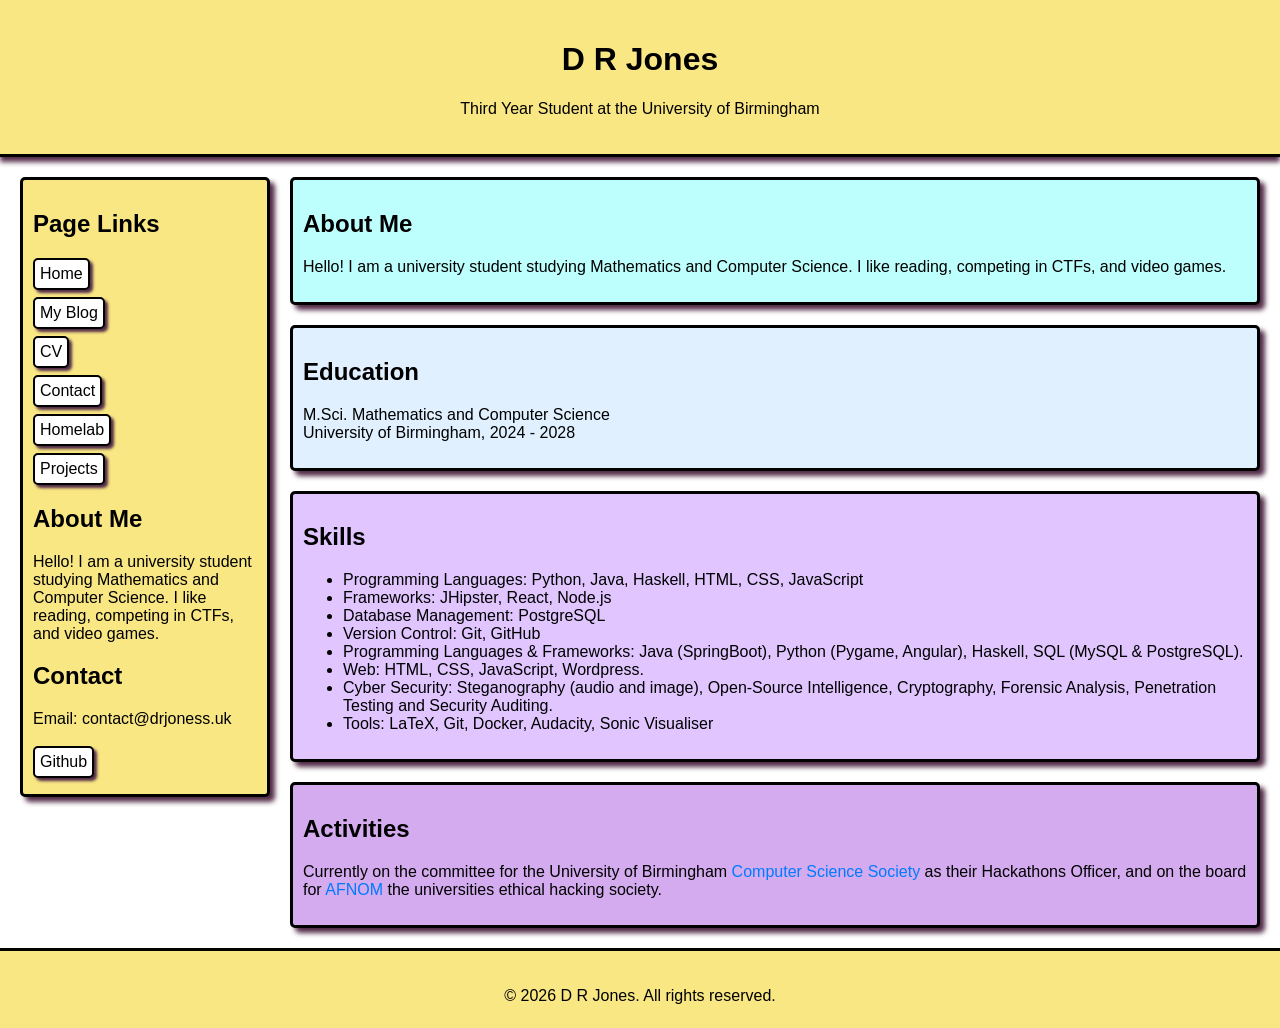
<file: index.html>
<!DOCTYPE html>
<html lang="en">
<head>
    <meta charset="UTF-8">
    <meta name="viewport" content="width=device-width, initial-scale=1.0">
    <link rel="stylesheet" href="styles.css">
    <title>D R Jones: Home</title>
</head>
<body>
    <div id="page-container">
        <header> 
            <h1>D R Jones</h1>
            <p>Third Year Student at the University of Birmingham</p>
        </header>
        <div class="container">
            <div id="links-column-container"></div>
            

            <div class="data-column">
                <div class="data-row">
                    <h2>About Me</h2>
                    <p>Hello! I am a university student studying Mathematics and Computer Science. I like reading, competing in CTFs, and video games.</p>
                </div>
                <div class="data-row">
                    <h2>Education</h2>
                    <p>M.Sci. Mathematics and Computer Science<br>
                    University of Birmingham, 2024 - 2028</p>
                </div>
                <div class="data-row">
                    <h2>Skills</h2>
                    <ul>
                        <li>Programming Languages: Python, Java, Haskell, HTML, CSS, JavaScript</li>
                        <li>Frameworks: JHipster, React, Node.js</li>
                        <li>Database Management: PostgreSQL</li>
                        <li>Version Control: Git, GitHub</li>
                        <li>Programming Languages & Frameworks: Java (SpringBoot), Python (Pygame, Angular), Haskell, SQL (MySQL & PostgreSQL).</li>
                        <li>Web: HTML, CSS, JavaScript, Wordpress.</li>
                        <li>Cyber Security: Steganography (audio and image), Open-Source Intelligence, Cryptography, Forensic Analysis, Penetration
                        Testing and Security Auditing.</li>
                        <li>Tools: LaTeX, Git, Docker, Audacity, Sonic Visualiser</li>
                    </ul>
                </div>
                <div class="data-row">
                    <h2>Activities</h2>
                    <p>Currently on the committee for the University of Birmingham <a href="https://cssbham.com/">Computer Science Society</a> as their Hackathons Officer, and on the board for <a href="https:/afnom.net">AFNOM</a> the universities ethical hacking society.</p>
                </div>
                <!-- Add more data rows as needed -->
            </div>
        </div>

        <footer>
        <p>&copy; 2026 D R Jones. All rights reserved.</p>
        </footer>
    </div>
    <script>
        fetch('/includes/links-column.html')
            .then(response => response.text())
            .then(data => {
                const container = document.getElementById('links-column-container');
                container.innerHTML = data;
                container.classList.add('loaded');
            });
    </script>
</body>
</html>
</file>
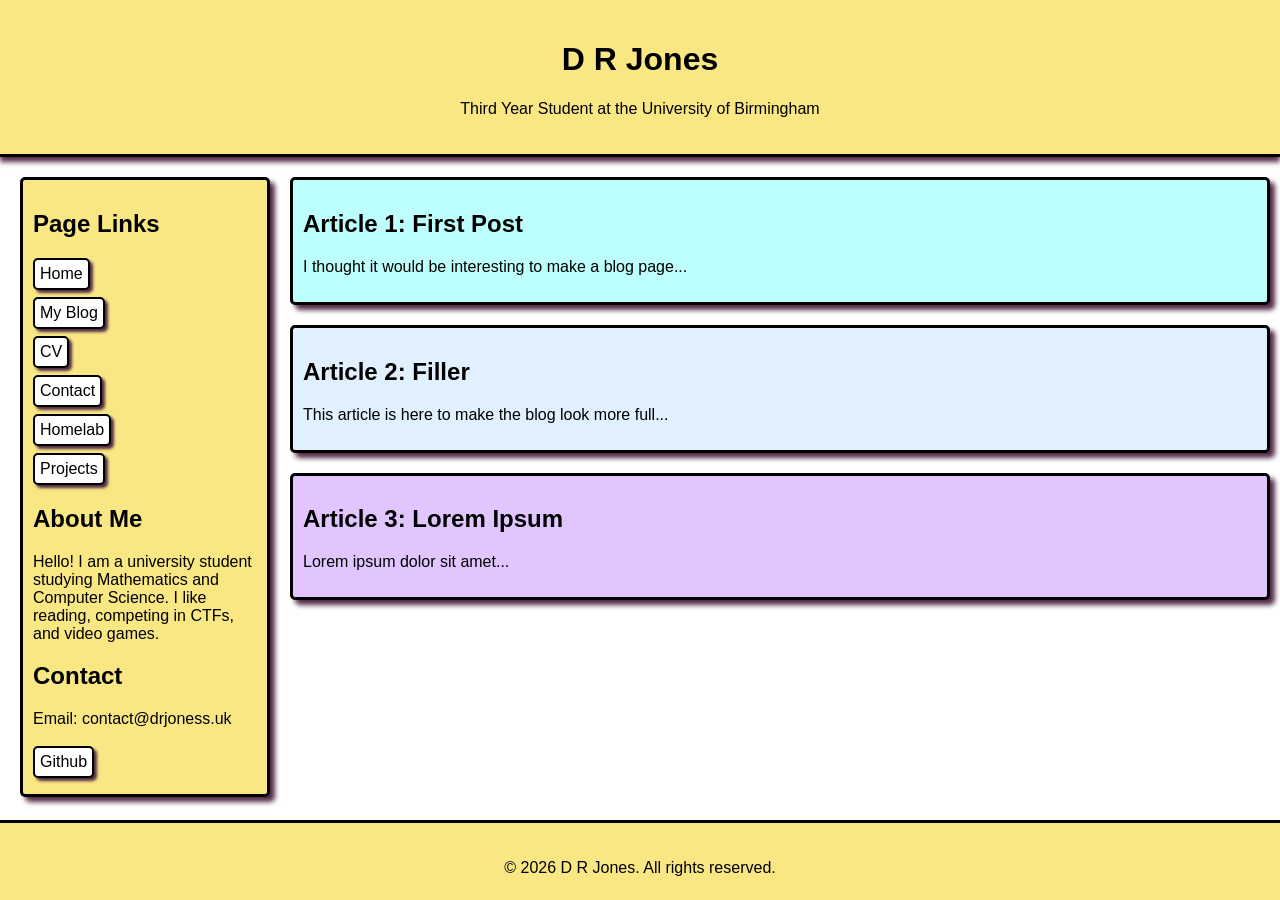
<file: blog.html>
<!DOCTYPE html>
<html lang="en">
<head>
    <meta charset="UTF-8">
    <meta name="viewport" content="width=device-width, initial-scale=1.0">
    <link rel="stylesheet" href="styles.css">
    <title>D R Jones: Blog</title>
    
</head>
<body>
    <header> 
        <h1>D R Jones</h1>
        <p>Third Year Student at the University of Birmingham</p>
    </header>
    <div class="container">
        <div id="links-column-container"></div>

        <div class="data-column">
            <a href="/blog-posts/article1.html" class="data-row blog-link">
                <h2>Article 1: First Post</h2>
                <p>I thought it would be interesting to make a blog page...</p>
            </a>

            <a href="/blog-posts/article2.html" class="data-row blog-link">
                <h2>Article 2: Filler</h2>
                <p>This article is here to make the blog look more full...</p>
            </a>

            <a href="/blog-posts/article3.html" class="data-row blog-link">
                <h2>Article 3: Lorem Ipsum</h2>
                <p>Lorem ipsum dolor sit amet...</p>
            </a>
        </div>
    </div>

    <footer>
    <p>&copy; 2026 D R Jones. All rights reserved.</p>
    </footer>
    <script>
        fetch('/includes/links-column.html')
            .then(response => response.text())
            .then(data => {
                const container = document.getElementById('links-column-container');
                container.innerHTML = data;
                container.classList.add('loaded');
            });
    </script>
</body>
</html>
</file>
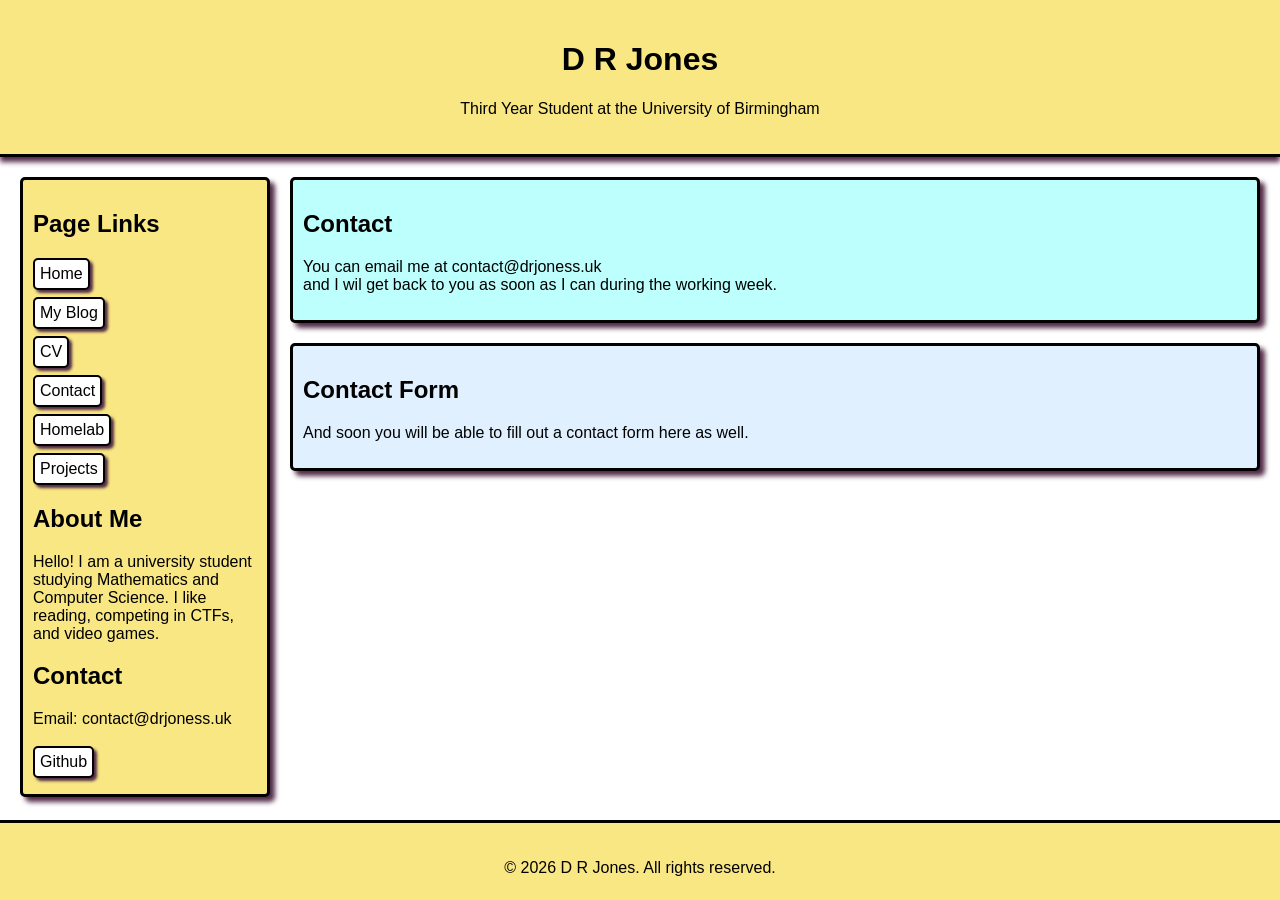
<file: contact.html>
<!DOCTYPE html>
<html lang="en">
<head>
    <meta charset="UTF-8">
    <meta name="viewport" content="width=device-width, initial-scale=1.0">
    <link rel="stylesheet" href="styles.css">
    <title>D R Jones: Home</title>
</head>
<body>
    <div id="page-container">
        <header> 
            <h1>D R Jones</h1>
            <p>Third Year Student at the University of Birmingham</p>
        </header>
        <div class="container">
            <div id="links-column-container"></div>
            
            <div class="data-column">
                <div class="data-row">
                    <h2>Contact</h2>
                    <p>You can email me at contact@drjoness.uk <br>
                    and I wil get back to you as soon as I can during the working week.</p>
                </div>
                <div class="data-row">
                    <h2>Contact Form</h2>
                    <p>And soon you will be able to fill out a contact form here as well.</p>
                </div>
            </div>
        </div>

        <footer>
        <p>&copy; 2026 D R Jones. All rights reserved.</p>
        </footer>
    </div>
    <script>
        fetch('/includes/links-column.html')
            .then(response => response.text())
            .then(data => {
                const container = document.getElementById('links-column-container');
                container.innerHTML = data;
                container.classList.add('loaded');
            });
    </script>
</body>
</html>
</file>
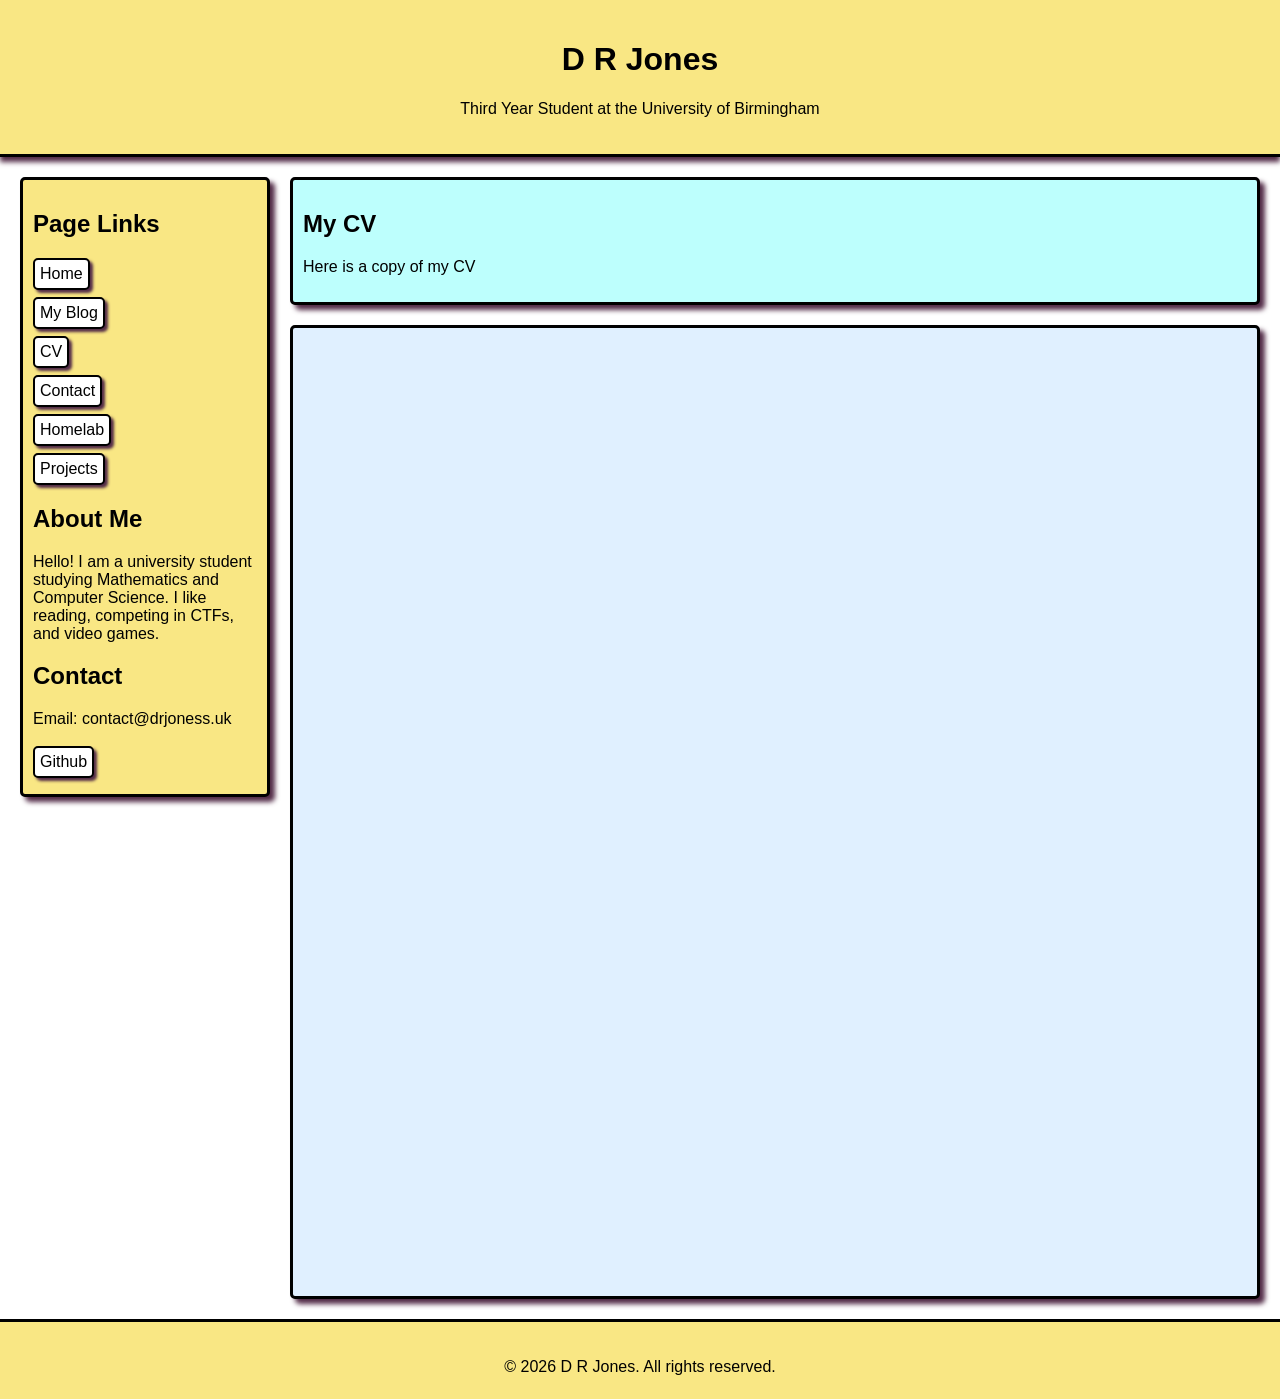
<file: CV.html>
<!DOCTYPE html>
<html lang="en">
<head>
    <meta charset="UTF-8">
    <meta name="viewport" content="width=device-width, initial-scale=1.0">
    <link rel="stylesheet" href="styles.css">
    <title>D R Jones: Home</title>
</head>
<body>
    <div id="page-container">
        <header> 
            <h1>D R Jones</h1>
            <p>Third Year Student at the University of Birmingham</p>
        </header>
        <div class="container">
            <div id="links-column-container"></div>

            <div class="data-column">
                <div class="data-row">
                    <h2>My CV</h2>
                    <p>Here is a copy of my CV</p>
                </div>
                <div class="data-row">
                    <iframe class="pdf" src="Website_CV_2.pdf" style="border:none;"></iframe>
                </div>
            </div>
        </div>

        <footer>
        <p>&copy; 2026 D R Jones. All rights reserved.</p>
        </footer>
    </div>
    <script>
        fetch('/includes/links-column.html')
            .then(response => response.text())
            .then(data => {
                const container = document.getElementById('links-column-container');
                container.innerHTML = data;
                container.classList.add('loaded');
            });
    </script>
</body>
</html>
</file>
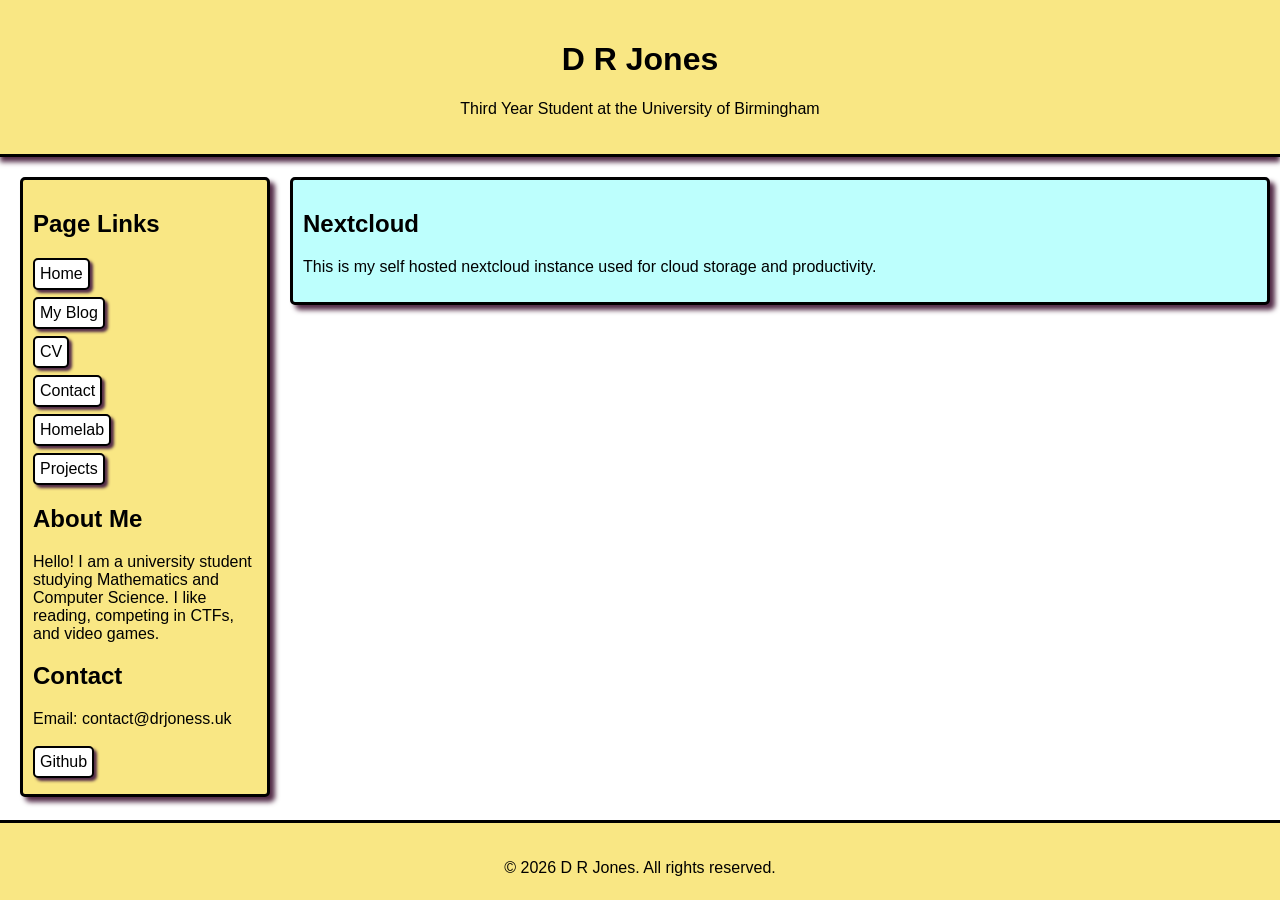
<file: homelab.html>
<!DOCTYPE html>
<html lang="en">
<head>
    <meta charset="UTF-8">
    <meta name="viewport" content="width=device-width, initial-scale=1.0">
    <link rel="stylesheet" href="styles.css">
    <title>D R Jones: Homelab</title>
    
</head>
<body>
    <header> 
        <h1>D R Jones</h1>
        <p>Third Year Student at the University of Birmingham</p>
    </header>
    <div class="container">
        <div id="links-column-container"></div>

        <div class="data-column">
            <a href="https://nextcloud.drjoness.uk" class="data-row blog-link">
                <h2>Nextcloud</h2>
                <p>This is my self hosted nextcloud instance used for cloud storage and productivity.</p>
            </a>

        </div>
    </div>

    <footer>
    <p>&copy; 2026 D R Jones. All rights reserved.</p>
    </footer>
    <script>
        fetch('/includes/links-column.html')
            .then(response => response.text())
            .then(data => {
                const container = document.getElementById('links-column-container');
                container.innerHTML = data;
                container.classList.add('loaded');
            });
    </script>
</body>
</html>
</file>
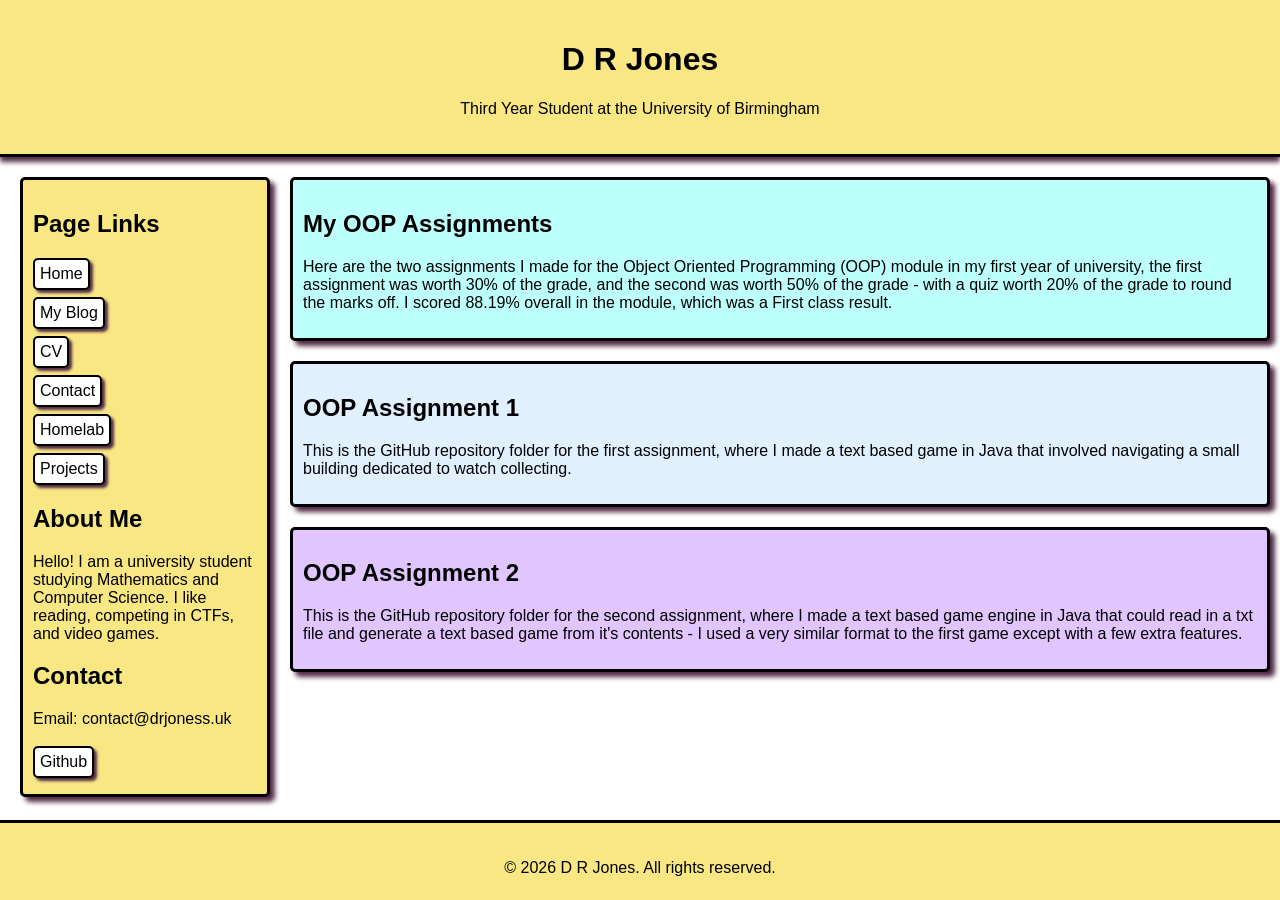
<file: OOP-Assignments.html>
<!DOCTYPE html>
<html lang="en">
<head>
    <meta charset="UTF-8">
    <meta name="viewport" content="width=device-width, initial-scale=1.0">
    <link rel="stylesheet" href="styles.css">
    <title>D R Jones: Projects</title>
    
</head>
<body>
    <header> 
        <h1>D R Jones</h1>
        <p>Third Year Student at the University of Birmingham</p>
    </header>
    <div class="container">
        <div id="links-column-container"></div>

        <div class="data-column">

            <a href="https://github.com/drjcastle10/OOP-Assignments" class="data-row blog-link">
                <h2>My OOP Assignments</h2>
                <p>Here are the two assignments I made for the Object Oriented Programming (OOP) module in my first year of university, the first assignment was worth 30% of the grade, and the second was worth 50% of the grade - with a quiz worth 20% of the grade to round the marks off. I scored 88.19% overall in the module, which was a First class result.</p>
            </a>
            
            <a href="https://github.com/drjcastle10/OOP-Assignments/tree/main/Assignment1" class="data-row blog-link">
                <h2>OOP Assignment 1</h2>
                <p>This is the GitHub repository folder for the first assignment, where I made a text based game in Java that involved navigating a small building dedicated to watch collecting.</p>
            </a>

            <a href="https://github.com/drjcastle10/OOP-Assignments/tree/main/Assignment2" class="data-row blog-link">
                <h2>OOP Assignment 2</h2>
                <p>This is the GitHub repository folder for the second assignment, where I made a text based game engine in Java that could read in a txt file and generate a text based game from it's contents - I used a very similar format to the first game except with a few extra features.</p>
            </a>


        </div>
    </div>

    <footer>
    <p>&copy; 2026 D R Jones. All rights reserved.</p>
    </footer>
    <script>
        fetch('/includes/links-column-foldered.html')
            .then(response => response.text())
            .then(data => {
                const container = document.getElementById('links-column-container');
                container.innerHTML = data;
                container.classList.add('loaded');
            });
    </script>
</body>
</html>
</file>
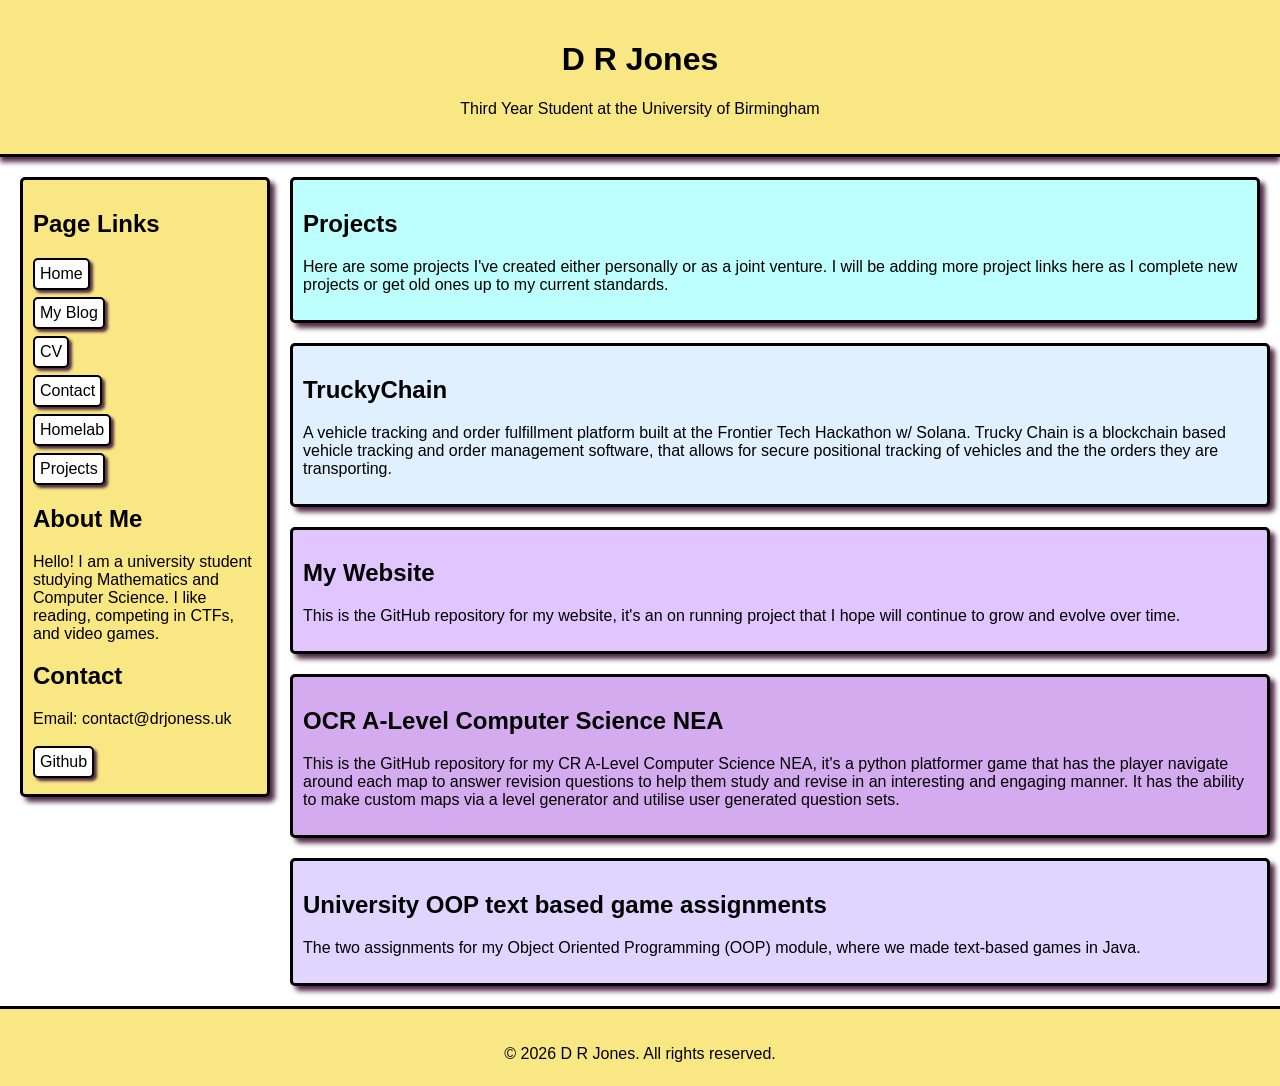
<file: projects.html>
<!DOCTYPE html>
<html lang="en">
<head>
    <meta charset="UTF-8">
    <meta name="viewport" content="width=device-width, initial-scale=1.0">
    <link rel="stylesheet" href="styles.css">
    <title>D R Jones: Projects</title>
    
</head>
<body>
    <header> 
        <h1>D R Jones</h1>
        <p>Third Year Student at the University of Birmingham</p>
    </header>
    <div class="container">
        <div id="links-column-container"></div>

        <div class="data-column">
            <div class="data-row">
                    <h2>Projects</h2>
                    <p>Here are some projects I've created either personally or as a joint venture. I will be adding more project links here as I complete new projects or get old ones up to my current standards.</p>
            </div>

            <a href="https://trucky.bluka.uk/index.html" class="data-row blog-link">
                <h2>TruckyChain</h2>
                <p>A vehicle tracking and order fulfillment platform built at the Frontier Tech Hackathon w/ Solana. Trucky Chain is a blockchain based vehicle tracking and order management software, that allows for secure positional tracking of vehicles and the the orders they are transporting.</p>
            </a>

            <a href="https://github.com/drjcastle10/drjoness.uk_website" class="data-row blog-link">
                <h2>My Website</h2>
                <p>This is the GitHub repository for my website, it's an on running project that I hope will continue to grow and evolve over time.</p>
            </a>

            <a href="https://github.com/drjcastle10/NEA_Platformer" class="data-row blog-link">
                <h2>OCR A-Level Computer Science NEA</h2>
                <p>This is the GitHub repository for my CR A-Level Computer Science NEA, it's a python platformer game that has the player navigate around each map to answer revision questions to help them study and revise in an interesting and engaging manner. It has the ability to make custom maps via a level generator and utilise user generated question sets.</p>
            </a>

            <a href="OOP-Assignments.html" class="data-row blog-link">
                <h2>University OOP text based game assignments</h2>
                <p>The two assignments for my Object Oriented Programming (OOP) module, where we made text-based games in Java.</p>
            </a>


        </div>
    </div>

    <footer>
    <p>&copy; 2026 D R Jones. All rights reserved.</p>
    </footer>
    <script>
        fetch('/includes/links-column.html')
            .then(response => response.text())
            .then(data => {
                const container = document.getElementById('links-column-container');
                container.innerHTML = data;
                container.classList.add('loaded');
            });
    </script>
</body>
</html>
</file>
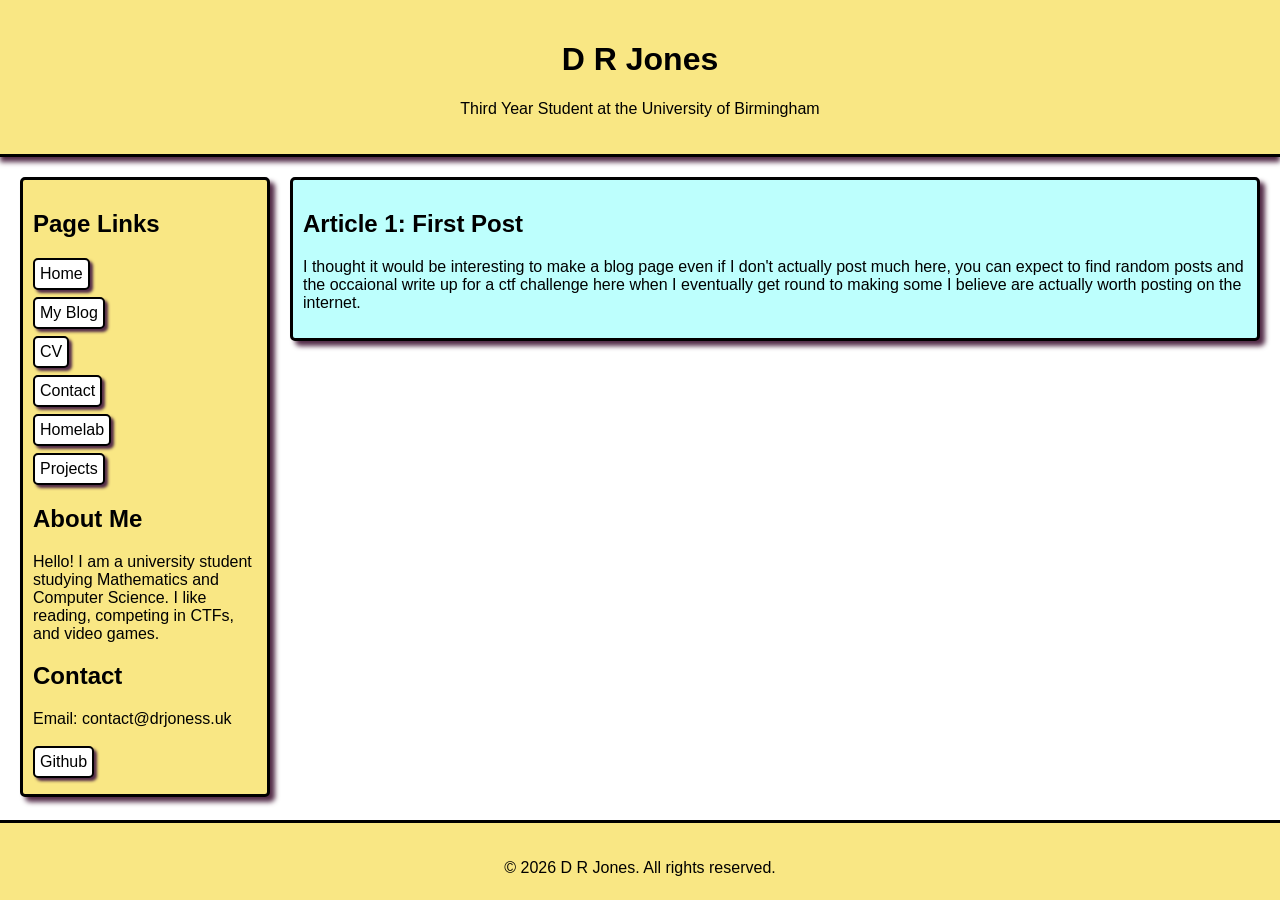
<file: blog-posts/article1.html>
<!DOCTYPE html>
<html lang="en">
<head>
    <meta charset="UTF-8">
    <meta name="viewport" content="width=device-width, initial-scale=1.0">
    <link rel="stylesheet" href="../styles.css">
    <title>D R Jones: Blog Article 1</title>
    
</head>
<body>
    <header> 
        <h1>D R Jones</h1>
        <p>Third Year Student at the University of Birmingham</p>
    </header>
    <div class="container">
        <div id="links-column-container"></div>

        <div class="data-column">
            <div class="data-row">
                <h2>Article 1: First Post</h2>
                <p>I thought it would be interesting to make a blog page even if I don't actually post much here, you can expect to find random posts and the occaional write up for a ctf challenge here when I eventually get round to making some I believe are actually worth posting on the internet.</p>
            </div>
            <!-- Add more data rows as needed -->
        </div>
    </div>

    <footer>
    <p>&copy; 2026 D R Jones. All rights reserved.</p>
    </footer>
    <script>
        fetch('/includes/links-column-foldered.html')
            .then(response => response.text())
            .then(data => {
                const container = document.getElementById('links-column-container');
                container.innerHTML = data;
                container.classList.add('loaded');
            });
    </script>
</body>
</html>
</file>
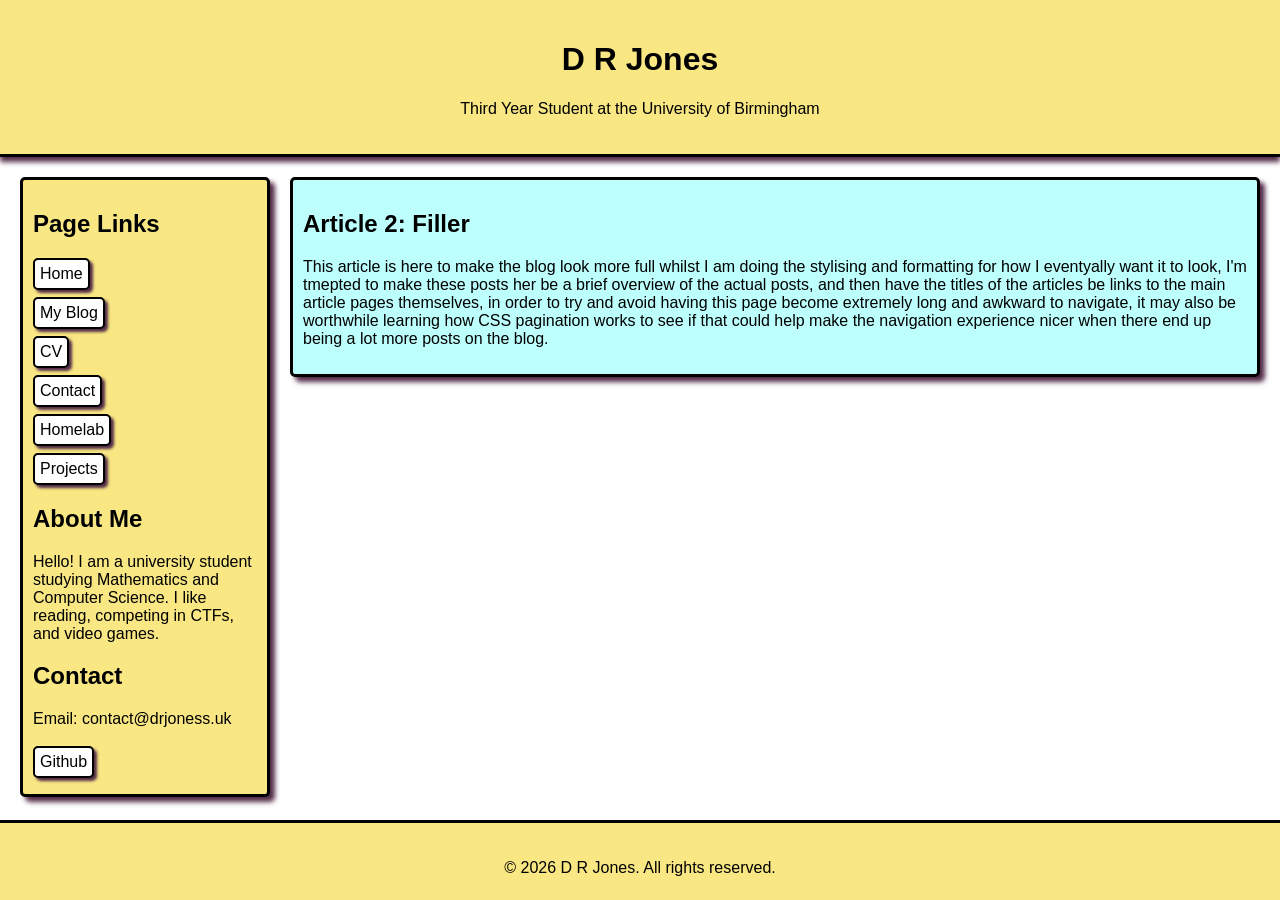
<file: blog-posts/article2.html>
<!DOCTYPE html>
<html lang="en">
<head>
    <meta charset="UTF-8">
    <meta name="viewport" content="width=device-width, initial-scale=1.0">
    <link rel="stylesheet" href="../styles.css">
    <title>D R Jones: Blog Article 2</title>
    
</head>
<body>
    <header> 
        <h1>D R Jones</h1>
        <p>Third Year Student at the University of Birmingham</p>
    </header>
    <div class="container">
        <div id="links-column-container"></div>

        <div class="data-column">
            <div class="data-row">
                <h2>Article 2: Filler</h2>
                <p>This article is here to make the blog look more full whilst I am doing the stylising and formatting for how I eventyally want it to look, I'm tmepted to make these posts her be a brief overview of the actual posts, and then have the titles of the articles be links to the main article pages themselves, in order to try and avoid having this page become extremely long and awkward to navigate, it may also be worthwhile learning how CSS pagination works to see if that could help make the navigation experience nicer when there end up being a lot more posts on the blog.</p>
            </div>
            <!-- Add more data rows as needed -->
        </div>
    </div>

    <footer>
    <p>&copy; 2026 D R Jones. All rights reserved.</p>
    </footer>
    <script>
        fetch('/includes/links-column-foldered.html')
            .then(response => response.text())
            .then(data => {
                const container = document.getElementById('links-column-container');
                container.innerHTML = data;
                container.classList.add('loaded');
            });
    </script>
</body>
</html>
</file>
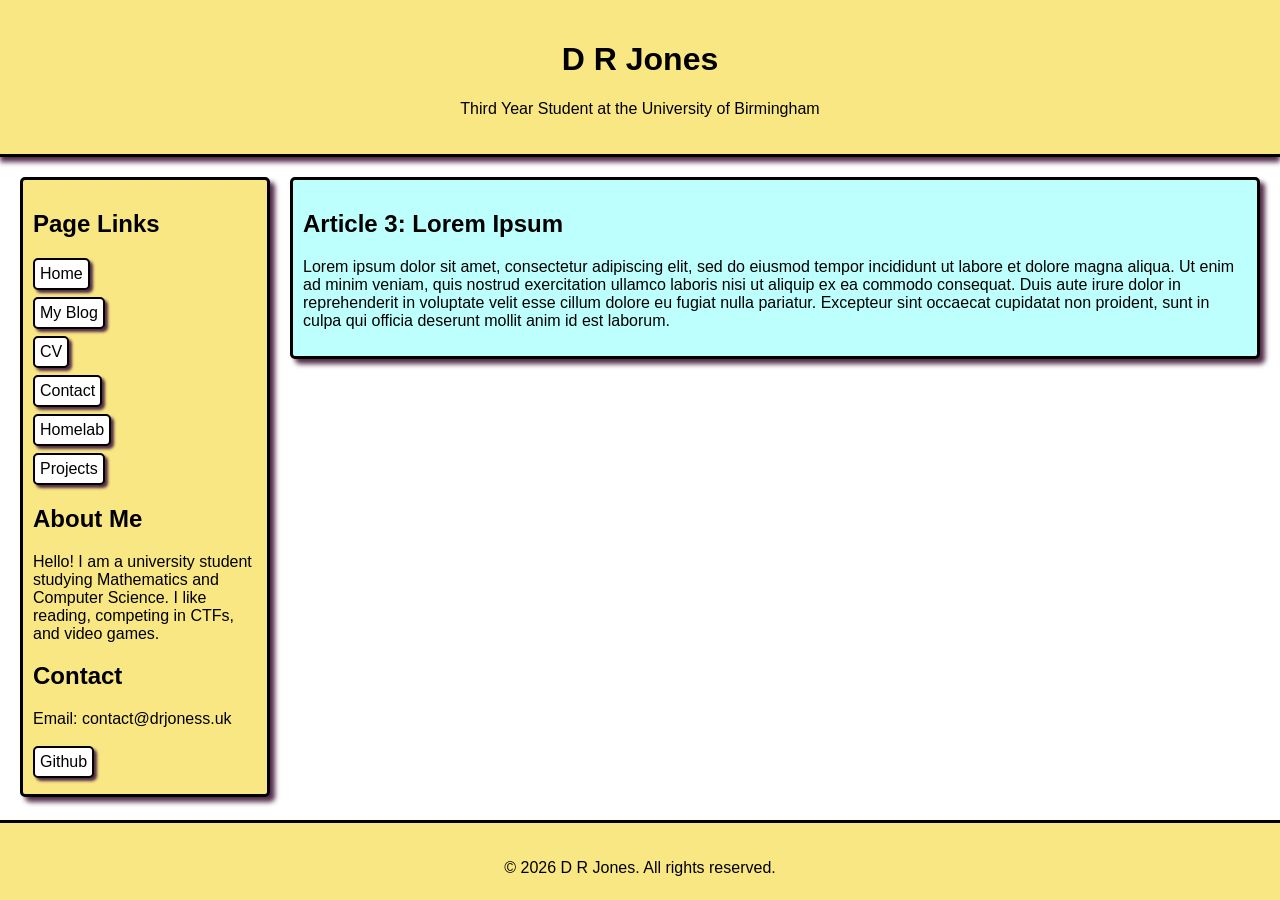
<file: blog-posts/article3.html>
<!DOCTYPE html>
<html lang="en">
<head>
    <meta charset="UTF-8">
    <meta name="viewport" content="width=device-width, initial-scale=1.0">
    <link rel="stylesheet" href="../styles.css">
    <title>D R Jones: Blog Article 3</title>
    
</head>
<body>
    <header> 
        <h1>D R Jones</h1>
        <p>Third Year Student at the University of Birmingham</p>
    </header>
    <div class="container">
        <div id="links-column-container"></div>

        <div class="data-column">
            <div class="data-row">
                <h2>Article 3: Lorem Ipsum</h2>
                <p>Lorem ipsum dolor sit amet, consectetur adipiscing elit, sed do eiusmod tempor incididunt ut labore et dolore magna aliqua. Ut enim ad minim veniam, quis nostrud exercitation ullamco laboris nisi ut aliquip ex ea commodo consequat. Duis aute irure dolor in reprehenderit in voluptate velit esse cillum dolore eu fugiat nulla pariatur. Excepteur sint occaecat cupidatat non proident, sunt in culpa qui officia deserunt mollit anim id est laborum.</p>            </div>
            <!-- Add more data rows as needed -->
        </div>
    </div>

    <footer>
    <p>&copy; 2026 D R Jones. All rights reserved.</p>
    </footer>
    <script>
        fetch('/includes/links-column-foldered.html')
            .then(response => response.text())
            .then(data => {
                const container = document.getElementById('links-column-container');
                container.innerHTML = data;
                container.classList.add('loaded');
            });
    </script>
</body>
</html>
</file>
<file: styles.css>
* {
    box-sizing: border-box;
}

body {
    font-family: Arial, sans-serif;
    margin: 0;
    padding: 0;
    min-height: 100vh;
    position: relative;
    background-color: white;
}
.page-container {
    position:relative;
    min-height: 100;
}
header, footer {
    background: #f9e784;
    color: black;
    padding: 20px;
    text-align: center;
}

header {
    border-bottom: solid black;  /* */
    box-shadow: 0px 5px 5px #522b47;
}

footer {
    position: absolute;
    left: 0;
    height: 5rem;
    bottom: 0;
    width: 100%;
    border-top: solid black;
}

.container {
    display: flex; /* Enable flexbox */
    padding: 0px 0px 5rem 0px;
}

.links-column {
    flex: 1; /* This column takes up one share of space */
    max-width: 250px;
    color: black;
    background-color: #f9e784; /* Light background for visibility */
    padding: 10px 10px 0px 10px; /* t r b l Space between rows */
    margin: 20px 10px 20px 20px;
    border-radius: 5px;
    border-style: solid;
    border-color:black;
    box-shadow: 5px 5px 5px #522b47;
    height: fit-content;
    /*border-right: 2px solid #ccc; /* Optional border between columns */
}

.links-column a {
    text-decoration: none; /* Remove underline from links */
    color: #007BFF; /* Link color */
; /* Link color */
}

#links-column-container {
    opacity: 0;
    transition: opacity 0.4s ease-in;
}

#links-column-container.loaded {
    opacity: 1;
}

.data-column {
    flex: 3; /* This column takes up three shares of space */
    margin: 0px 20px 0px 0px;
    /*padding: 20px; /* Add some padding */
}

.data-row {
    padding: 10px 10px 10px 10px; /* t r b l Space between rows */
    background-color: #bdfffd;
    /*border-bottom: 1px solid #ddd; /* Light border between rows */
    margin: 20px 0px 20px 10px;
    border-radius: 5px;
    border-style: solid;
    border-color:black;
    box-shadow: 5px 5px 5px #522b47;
}

.data-row:nth-child(6n+1) {
    background-color: #bdfffd;
}

.data-row:nth-child(6n+2) {
    background-color: #e0f0ff;
}

.data-row:nth-child(6n+3) {
    background-color: #e0c5ff;
}

.data-row:nth-child(6n+4) {
    background-color: #d4abef;
}

.data-row:nth-child(6n+5) {
    background-color: #dfd5ff;
}

.data-row:nth-child(6n+6) {
    background-color: #d0e5ff;
}

button {
  border: 2px solid black;  
  border-radius: 5px;
  background-color: #bdfffd;
  padding: 5px 5px;
  text-align: center;
  text-decoration: none;
  display: inline-block;
  font-size: 16px;
  margin: 0px 0px;
  cursor: pointer;
  box-shadow: 5px 5px 5px #522b47;
}

.links-column button {
  border: 2px solid black; 
  border-radius: 5px;
  background-color: white;
  padding: 5px 5px;
  text-align: center;
  text-decoration: none;
  display: inline-block;
  font-size: 16px;
  margin: 0px 0px;
  cursor: pointer;
  box-shadow: 3px 3px 3px #522b47;
}



.button-container {
    display: flex;
    flex-direction: column;
    gap: 7px; /* space between buttons */
}

.no-bullets {
    list-style: none;
}


.pdf {
        width: 100%;
        aspect-ratio: 4 / 4;
    }

a {
    text-decoration: none; /* Remove underline from links */
    color: #007BFF; /* Link color */
}

.blog-link {
    display: block;
    text-decoration: none;
    color: inherit;
    width: 100%;
}

.blog-link .data-row {
    display: block;
    width: 100%;
    height: 100%;
    margin: 0;  /* Reset margin */
    padding: 10px 10px 10px 10px;
}


a:hover {
    text-decoration: underline; /* Underline on hover */
}


@media only screen and (max-width: 50vh) {
    .container {
    display: flex; /* Enable flexbox */
    flex-direction: column;
    padding: 0px 0px 5rem 0px;
    }

    .links-column {
        flex: 0; /* This column takes up one share of space */
        background-color: #f9e784; /* Light background for visibility */
        padding: 10px 10px 10px 10px; /* t r b l Space between rows */
        margin: 20px 20px 20px 20px;
        border-radius: 5px;
        width: 100%;
        border-style: solid;
        border-color:black;
        box-shadow: 5px 5px 5px #522b47;
        /*border-right: 2px solid #ccc; /* Optional border between columns */
    }
    .data-column {
        flex: 0; /* This column takes up three shares of space */
        margin: 0px 20px 20px 20px;
        width: 100%;
        /*padding: 20px; /* Add some padding */
    }

    .data-row {
        padding: 10px 10px 10px 10px; /* t r b l Space between rows */
        background-color: #bdfffd;
        border-bottom: 1px solid #ddd; /* Light border between rows */
        margin: 20px 0px 0px 0px;
        border-radius: 5px;
        border-style: solid;
        border-color:black;
        box-shadow: 5px 5px 5px #522b47;
    }

}
</file>
